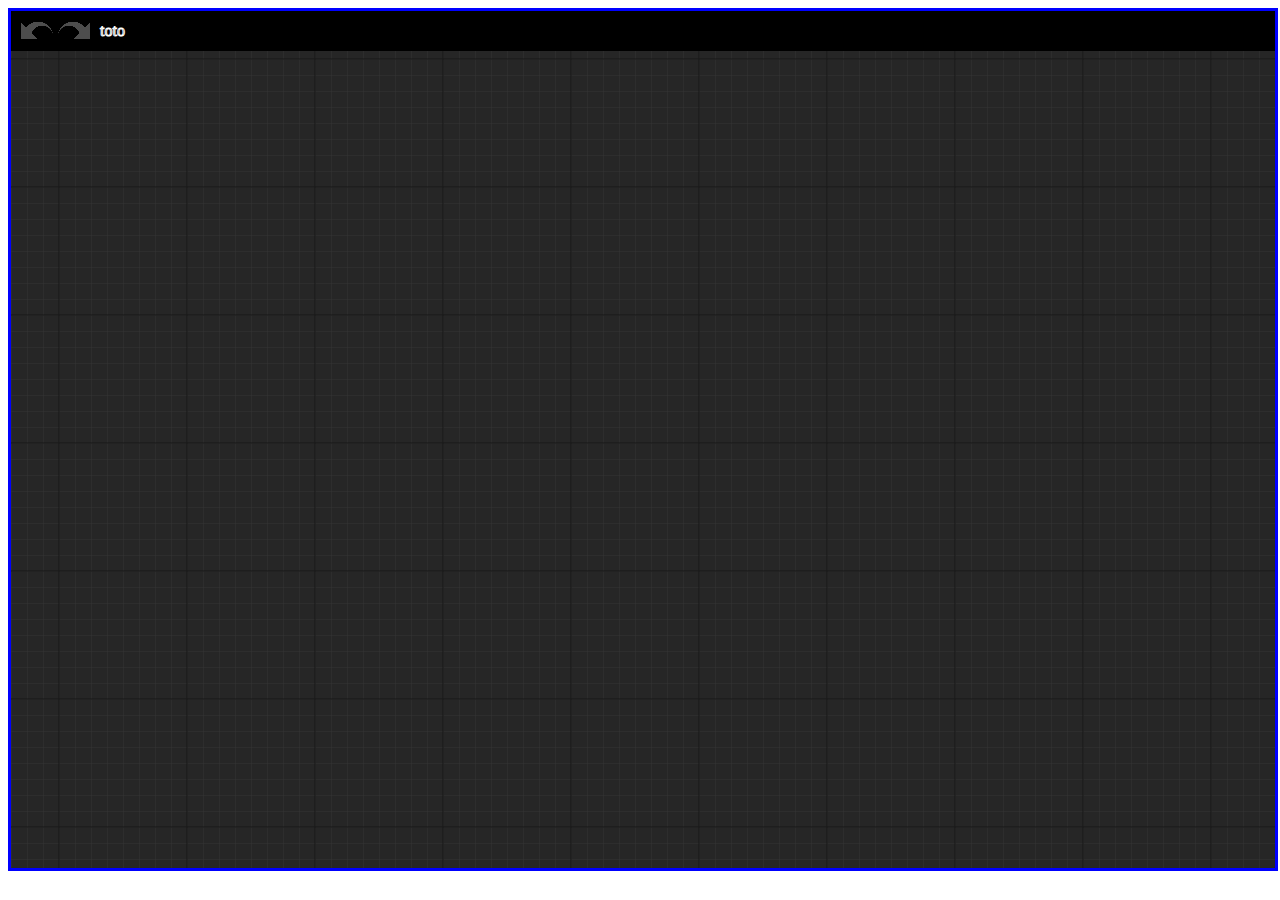
<file: index.html>
<html>
	<head>
		<meta http-equiv="Content-Type" content="text/html; charset=UTF-8" />
		<link rel="stylesheet" type="text/css" href="css.css" media="all">
		<script src="libs/vue.js"></script>
		<script src="libs/vuex.js"></script>
		<script src="libs/httpVueLoader.js"></script>
		<!--<script src="libs/vuex-undo-redo.min.js"></script>-->
		<script src="libs/svg-pan-zoom.js"></script>
		<script src="libs/color.js"></script>
		<script src="utils.js"></script>
		<script src="libs/undoredo.js"></script>
		<script src="js/exnode.js"></script>
	</head>
	
	<body>
	
	<template id="titlebarTpl">
		<g class="exTitlebar">
			<rect width="100%" height="40"></rect>
			<g>
				<slot name="buttons"></slot>
			</g>
			<text as="text" x="100" y="25" stroke="#fff" v-inline.horizontal="20">{{title}}</text>
		</g>
	</template>
	
	<template id="titlebarButtonTpl">
		<image is="image" class="button" width="32" height="32" :href="href" x="10" y="3" slot="buttons" @mousedown.stop="" v-inline.horizontal="10" />
	</template>


	<div id="app">
		<ex-contextmenu ref="contextmenu"></ex-contextmenu>
		<ex-worksheet ref="worksheet" class="exWorksheet">
			<ex-titlebar title="toto" slot="front">
				<!--
				<ex-titlebarbutton href="img/undo.png" class="undoredo undo" slot="buttons" @click.stop="$emit('undo')" ></ex-titlebarbutton>
				<ex-titlebarbutton href="img/redo.png" class="undoredo redo" slot="buttons" @mousedown.stop="" @click.stop="redo"></ex-titlebarbutton>
				-->
				<image is="image" width="32" href="img/undo.png" class="button undoredo undo" height="32" x="10" y="3" slot="buttons" @mousedown.stop="" @click.stop="$emit('undo')" />
				<image is="image" width="32" href="img/redo.png" class="button undoredo redo" height="32" x="47" y="3" slot="buttons" @mousedown.stop="" @click.stop="$emit('redo')" />
			</ex-titlebar>
		</ex-worksheet>
	</div>
	
	<script>		

		Vue.use(Vuex);
		//Vue.use(VuexUndoRedo, {ignoreMutations: ['changeNodePropertyShadow']});

		var n = {
			title: 'Make Array',
			subtitle: 'target is me',
			color: '#78c8fe',
			img: 'function.png',
			x: 100,
			y: 100,
			inputs: [
				{
					name: 'entry', 
					label: '', 
					color:'#fff',
					datatype: 'exec',
					ctor: 'ex-pinexec',
				},
				{name: 'input2', label: 'inu', color:'#0f0', datatype: 'green', optional: true},
			],
			outputs: [
				{name: 'toto', label: 'tet', color:'#fff', datatype: 'white'},
				{name: 'titi', label: 'cohfhrtfhrthrthrhyrl', color:'#fff', datatype: 'white', isarray: true}
			],
			flags: 'ok',
		};
		
		var n2 = {
			title: 'Split String long titre essai',
			color: '#8000FF',
			img: 'function.png',
			x: 450,
			y: 300,
			inputs: [
				{name: 'toto', label: 'tetttt', color:'#f00', datatype: 'red', isarray: true},
				{name: 'titi', label: 'cool', color:'#0f0', datatype: 'green'},
			],
			outputs: [
				{name: 'toto', label: 'zzz', color:'#fff', datatype: 'white', ctor: 'ex-pinexec'},
			],
			flags: 'ok',
		};
		
		var n3 = {
			ctor: 'ex-nodereroute',
			x: 700,
			y: 300,
			pin: {name: 'toto', label: '', color:'#f00', datatype: 'red'}
		}

		Utils.Vue.loadVue('mixins', 'contextmenu'
			, 'worksheet.grid', 'worksheet.selection', 'worksheet.tooltip', 'worksheet.librarymenu'
			, 'link', 'link.draw'
			, 'node.draggable', 'worksheet',  'node', 'node.reroute'
			, 'pin', 'pin.editors', 'pin.exec', 'pin.reroute'
			
			, function(){

			var store = new Vuex.Store(BlueprintStore);
			var app = new Vue({
				el: '#app',
				store,
				provide: {
					getUid: function(prefix){return 'svg' + ((prefix) ? prefix : '') + id++;}, 
				},
				
				data: {
					title: ''
				},
				
				computed:{
				
				},
				
				methods: {
					addNode: function(data) {this.$refs.worksheet.addNode(data)},
					addLink: function(data) {this.$refs.worksheet.addLink(data)},
				},
				
				mounted: function(){
					var me = this;
					setTimeout(function(){
						me.addNode(n2);
						me.addNode(n);
						me.addNode(n3);
					},1000);
				}
			});

		});

	</script>
	</body>
	
</html>
</file>
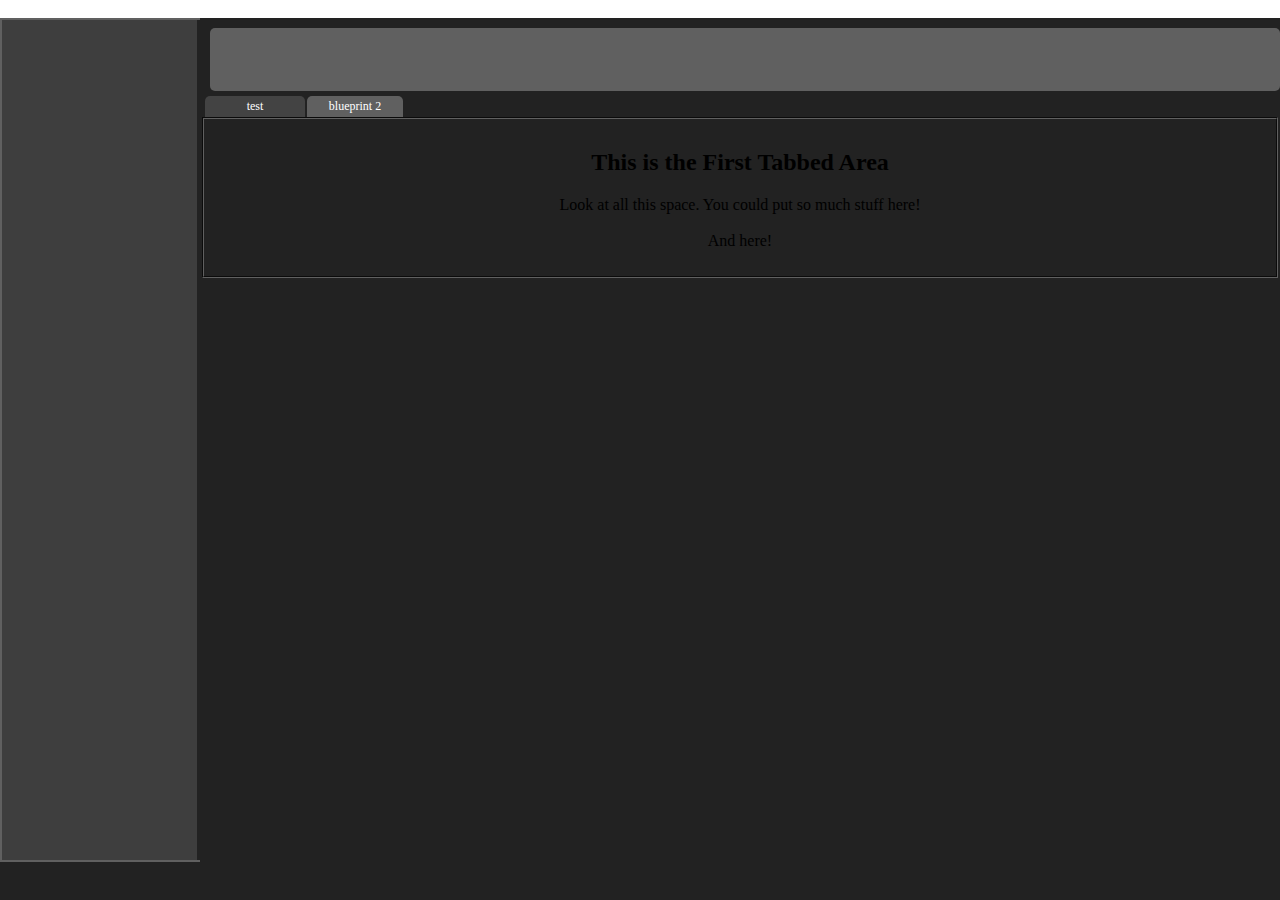
<file: index2.html>
<html>
	<head>
		<meta http-equiv="Content-Type" content="text/html; charset=UTF-8" />
		<link rel="stylesheet" type="text/css" href="css.css" media="all">
		<script src="libs/vue.js"></script>
		<script src="libs/vuex.js"></script>
		<script src="utils.js"></script>

		<style>
			body, html {
				width:100%;
				height:100%;
				padding:0;
				margin:0;
			}
			.main {
				float: right;
				position: absolute;
				right: 0;
				padding: 5px;
			}
			.sidebar {
				float: left;
				position: absolute;
				overflow-y: hidden;
				border: 2px solid #606060;
			}
			.footer {
				width:100%;
				bottom:0;
				position:absolute;
			}
			.header {
				width:100%;
			}
			.dragbar {
				background-color: #222222;
				cursor: col-resize;
			}
			.dragbar.right {
				width: 5px;
				height:100%;
				float: right;			
			}
			.dragbar.top {
				width:100%;		
				height: 5px;
				cursor: row-resize;
			}
			
			.toolbar{
				width: 100%;
				height: 63px;
				background-color: #606060;
				border-radius: 5px;
				margin: 5px;
			}
			
			
			
			

			.tabs {
				display: flex;
			}
				
			.tab {
				text-align: center;
				background-color: $burnt_sienna;
				width: 100px;
			}

			.tab > input {
				display: none;
			}
				

			.tab > label {
				display: inherit;
				font-size: 12px;
				color: #FFF;
				padding: 3px;
				background-color: #434343;
				border-radius: 5px 5px 0 0;
				transition: 0.1s;
				-moz-transition: 0.1s;
				-webkit-transition: 0.1s;
			}
				

			.tab > input:checked ~ label {
				background: #606060;
				color: $burnt_sienna;
				margin: 0 2px 0 2px;
			}
				
			.tab > input:not(:checked) ~ label ~ .content {
				visibility: none;
				z-index: 0;
				opacity: 0;
				top: -100000px;
			}
				
			.content {
				margin: 0 2px;
				border: 2px solid #606060;
				border-style:groove;
				padding: 10px;
				position: absolute;
				left: 0;
				right: 0;
				transition: opacity .2s ease-in-out;
				-moz-transition: opacity .2s ease-in-out;
				-webkit-transition: opacity .2s ease-in-out;
			}
				

		
			
		</style>
		
	</head>


	<body>
		<template id="exui-tab-tpl">
			<div class="tab">
				<input type="radio" :id="id" name="tab-group" checked>
				<label :for="id">{{title}}</label>
				<div class="content">
					<h2>This is the First Tabbed Area</h2>
					<p>
						Look at all this space. You could put so much stuff here!<br /><br />And here!
					</p>
				</div>
			</div>
		</template>
	
		<div id="app">
			<exui-panel :style="headerStyles" class="header" ref="headerPanel"></exui-panel>
			<exui-panel :style="sidebarStyles" class="sidebar" ref="sidePanel">
				<exui-panelsize class="dragbar right" prop="sidebarWidth" evt="pageX"></exui-panelsize>
			</exui-panel>
			<exui-panel :style="mainStyles" class="main" ref="mainPanel">
				<exui-toolbar class="toolbar"></exui-toolbar>
				<exui-tabs>
					<exui-tab title="test" id="a1"></exui-tab>
					<exui-tab title="blueprint 2" id=a2"></exui-tab>
				</exui-tabs>
			</exui-panel>
			<exui-panel :style="footerStyles" class="footer" ref="footerPanel">
				<exui-panelsize class="dragbar top" prop="footerHeight" evt="pageYe"></exui-panelsize>
			</exui-panel>
			<div id="footer">footer</div>
		</div>		
	
		<script>

			Vue.use(Vuex);

			Vue.component('exui-tab', {
				props: {
					title: String,
					id: String
				},
				
				template: '#exui-tab-tpl'
			});
			
			
			
			Vue.component('exui-tabs', {
				props: {
				},
				
				template: '<div class="tabs"><slot></slot></div>'
			});
			
			Vue.component('exui-toolbar', {
				props: {
					styleObject: {
					},
					title: {}
				},
				
				template: '<div class="toolbar"><slot></slot></div>'
			});
			
			Vue.component('exui-panel', {
				props: {
					styleObject: {
					},
					title: {}
				},
				
				template: '<div><slot></slot></div>'
			});
			
			Vue.component('exui-panelsize', {
				props: {
					styleObject: {
						'background-color': 'black'
					},
					prop: {},
					evt: {}
				},
				
				created: function(){
					console.log(this.pos);
				},
				
				methods: {
					onMouseDown: function(evt){
						var me = this;
						evt.preventDefault();
						document.addEventListener('mousemove', this.onMouseMove);
						
						var stop = function(){
							document.removeEventListener('mousemove', me.onMouseMove);
							document.removeEventListener('mouseup', stop);
						}
						document.addEventListener('mouseup', stop);
					},
					
					onMouseMove: function(evt){
						this.$root[this.prop] = evt[this.evt] + 2;
					},
				},
				
				template: '<div @mousedown="onMouseDown"></div>'
			});
			
			
			
			//var store = new Vuex.Store(BlueprintStore);
			var app = new Vue({
				el: '#app',
				//store,
				props: {
					
				},
				
				directives: {
					test: {
					
					}
				
				},
				
				data: function(){
					return {
						headerStyles: {
							height: 18
						},
						sidebarStyles: {
							top: 18,
							'background-color': '#3e3e3e',
							width: 200,
							bottom: 38,
						},
						mainStyles: {
							'background-color': '#222222',
							top: 18,
							bottom: 38,
							left: 200,
						},
						footerStyles: {
							'background-color': '#222222',
							height: 38,
						}
					}
				},
				
				computed: {
					hearderHeight: {
						set: function(val){
							this.headerStyles.height = this.sidebarStyles.top = this.mainStyles.top = val;
						},
						get: function(){
							return this.headerStyles.height;
						}
					},
					
					sidebarWidth: {
						set: function(val){
							this.sidebarStyles.width = this.mainStyles.left = Math.min(val, 300);
						},
						get: function(){
							return this.sidebarStyles.width;
						}
					},

					footerHeight:{
						set: function(val){
							this.footerStyles.height = this.mainStyles.bottom = this.sidebarStyles.bottom = val;
						},
						get: function(){
							return this.footerStyles.height;
						}					
					}
				},

				methods: {
					test: function(){alert('');}
				},
				
				mounted: function(){
					
				}
			});
			app.title = "zizi"
			console.log(app);
			setTimeout(function(){
				//app.sidebarWidth = 400;
				console.log(app.$refs)
			}, 1000);
			/*
			var i = 0;

			function dragBarMouseDown(e) {
				e.preventDefault();
				//document.getElementById("mousestatus").innerHTML = "mousedown" + i++;
				window.addEventListener("mousemove", windowMouseMove, false);
				//console.log("leaving mouseDown");
			}

			function windowMouseMove(e) {
				//document.getElementById("position").innerHTML = e.pageX + ', ' + e.pageY;
				document.getElementById("sidebar").style.width = e.pageX + 2 + "px";
				document.getElementById("main").style.left = e.pageX + 2 + "px";
			}

			function windowMouseUp(e) {
				//document.getElementById("clickevent").innerHTML = 'in another mouseUp event' + i++;
				window.removeEventListener("mousemove", windowMouseMove, false);
			}

			document.getElementById("dragbar").addEventListener("mousedown", dragBarMouseDown, false);

			window.addEventListener("mouseup", windowMouseUp, false);		
			*/
		</script>	
	</body>
</html>
</file>
<file: css.css>
.hidden {
	display:none;
}
</file>
